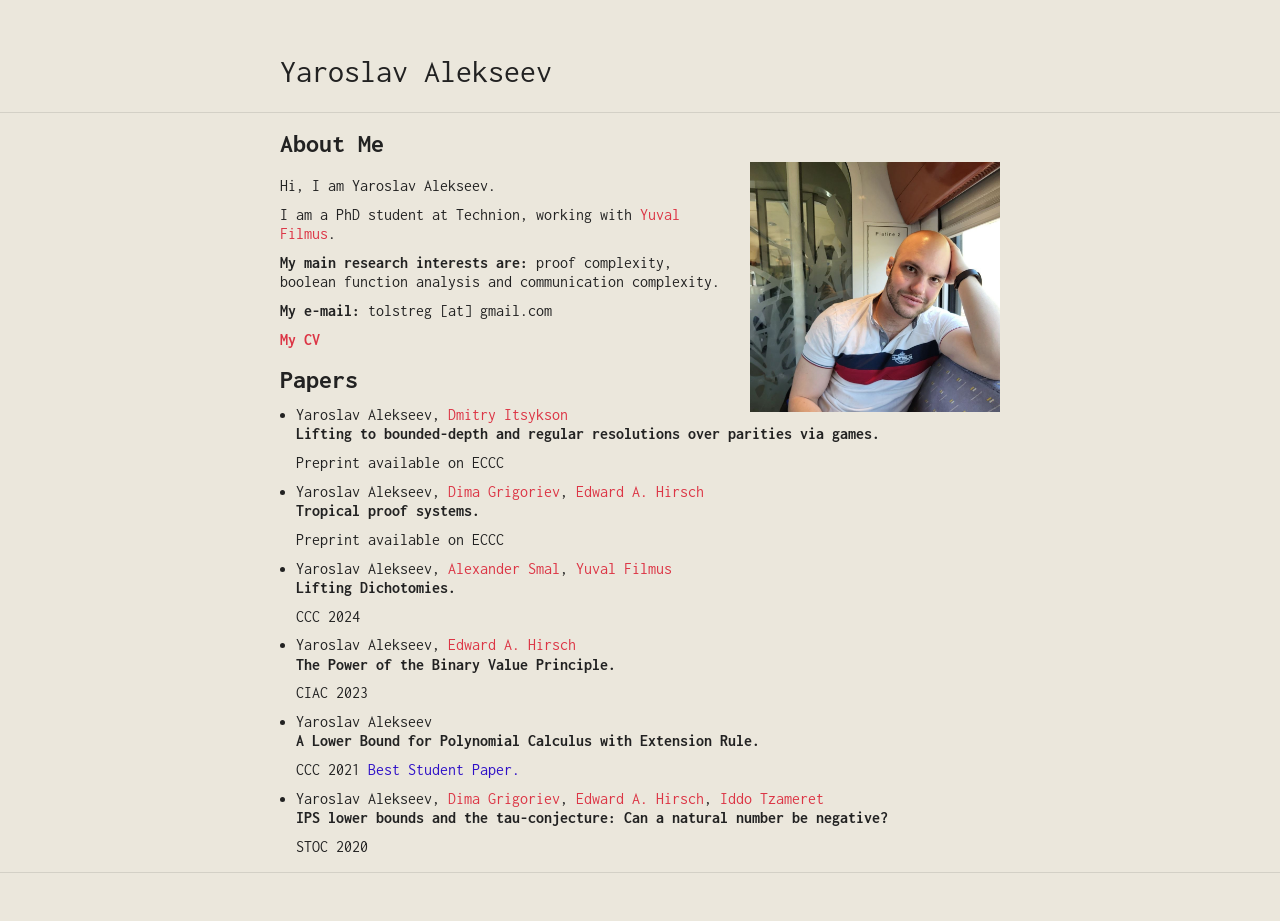
<file: index.html>
<!DOCTYPE html>

<html lang=""><head><meta http-equiv="Content-Type" content="text/html; charset=UTF-8">
<body style="background-color:#EBE7DC;">
    <meta name="viewport" content="width=device-width, initial-scale=1, shrink-to-fit=no">

    <title>Yaroslav Alekseev</title>
    <meta name="description" content="">
    <meta name="author" content="">

    <link href="https://fonts.googleapis.com/css2?family=Inconsolata:wght@400;700&amp;display=swap" rel="stylesheet">
    <link rel="stylesheet" href="./main/bootstrap.min.css" integrity="sha384-TX8t27EcRE3e/ihU7zmQxVncDAy5uIKz4rEkgIXeMed4M0jlfIDPvg6uqKI2xXr2" crossorigin="anonymous">
    <link rel="stylesheet" href="./main/all.min.css" integrity="sha512-iBBXm8fW90+nuLcSKlbmrPcLa0OT92xO1BIsZ+ywDWZCvqsWgccV3gFoRBv0z+8dLJgyAHIhR35VZc2oM/gI1w==" crossorigin="anonymous">
    <link rel="stylesheet" href="./main/researcher.min.css">

    

    
        
    
</head>

    <body data-new-gr-c-s-check-loaded="14.1209.0" data-gr-ext-installed=""><div class="container mt-5">
    <nav class="navbar navbar-expand-sm flex-column flex-sm-row text-nowrap p-0">
        <a class="navbar-brand mx-0 mr-sm-auto" href="https://aleksyar.github.io/" title="Anastasia Sofronova">
          
          Yaroslav Alekseev
        </a>
        <div class="navbar-nav flex-row flex-wrap justify-content-center">
            
        </div>
    </nav>
</div>
<hr>
<div id="content">
<div class="container">
    <h2 id="about-me">About Me</h2>
<figure class="avatar"><img src="./main/avatar.jpg" alt="avatar">
</figure>

<p>Hi, I am Yaroslav Alekseev.</p>
<p>I am a PhD student at Technion, working with <a href="https://yuvalfilmus.cs.technion.ac.il/">Yuval Filmus</a>. </p>
<p><b>My main research interests are:</b> proof complexity, boolean function analysis and communication complexity.</p>
<p><b>My e-mail:</b> tolstreg [at] gmail.com</p>
<p><b><a href="https://aleksyar.github.io/main/CV.pdf"> My CV</a></b></p>

<h2 id="papers">Papers</h2>
<ul>

<li> Yaroslav Alekseev, <a href="https://logic.pdmi.ras.ru/~dmitrits/">Dmitry Itsykson</a>
<p><b>Lifting to bounded-depth and regular resolutions over parities via games. </b></p>
<p>Preprint available on ECCC</p></li><p></p>

<li> Yaroslav Alekseev, <a href="https://logic.pdmi.ras.ru/~grigorev/">Dima Grigoriev</a>, <a href="https://edwardahirsch.github.io/edwardahirsch/">Edward A. Hirsch</a>
<p><b>Tropical proof systems. </b></p>
<p>Preprint available on ECCC</p></li><p></p>

<li> Yaroslav Alekseev, <a href="https://logic.pdmi.ras.ru/~smal/"> Alexander Smal</a>, <a href="https://yuvalfilmus.cs.technion.ac.il/">Yuval Filmus</a>
<p><b>Lifting Dichotomies.</b></p>
<p>CCC 2024 </p></li><p></p>

<li>Yaroslav Alekseev, <a href="https://edwardahirsch.github.io/edwardahirsch/">Edward A. Hirsch</a>
<p><b>The Power of the Binary Value Principle.</b></p>
<p>CIAC 2023</p></li><p></p>

<li>Yaroslav Alekseev
<p><b>A Lower Bound for Polynomial Calculus with Extension Rule.</b></p>
<p>CCC 2021 <span style="color: #2e10c7;">Best Student Paper.</span> </p></li><p></p>

<li>Yaroslav Alekseev, <a href="https://logic.pdmi.ras.ru/~grigorev/">Dima Grigoriev</a>, <a href="https://edwardahirsch.github.io/edwardahirsch/">Edward A. Hirsch</a>, <a href="https://www.doc.ic.ac.uk/~itzamere/">Iddo Tzameret</a>
<p><b>IPS lower bounds and the tau-conjecture: Can a natural number be negative?</b></p>
<p>STOC 2020</p></li><p></p>
</ul>
</div>

        </div><div id="footer" class="mb-5">
    <hr>
    
    <div class="container text-center">
        
<!--            <a href="https://t.me/hamelinny" class="fab fa-telegram fa-1x" title="Telegram"></a>-->

<!--            <a href="https://instagram.com/hamelinny" class="fab fa-instagram fa-1x" title="Instagram"></a>-->

<!--            <a href="mailto:ana.a.sofronova@gmail.com" class="fas fa-envelope fa-1x" title="E-mail"></a>-->

    </div>
    
    
</div>


</body><grammarly-desktop-integration data-grammarly-shadow-root="true"><template shadowrootmode="open"><style>
      div.grammarly-desktop-integration {
        position: absolute;
        width: 1px;
        height: 1px;
        padding: 0;
        margin: -1px;
        overflow: hidden;
        clip: rect(0, 0, 0, 0);
        white-space: nowrap;
        border: 0;
        -moz-user-select: none;
        -webkit-user-select: none;
        -ms-user-select:none;
        user-select:none;
      }

      div.grammarly-desktop-integration:before {
        content: attr(data-content);
      }
    </style><div aria-label="grammarly-integration" role="group" tabindex="-1" class="grammarly-desktop-integration" data-content="{&quot;mode&quot;:&quot;full&quot;,&quot;isActive&quot;:true,&quot;isUserDisabled&quot;:false}"></div></template></grammarly-desktop-integration></body></html>
</file>
<file: main/researcher.min.css>
#content a,.nav-link{color:#dc3545;text-decoration:none}#content a *,.nav-link *{color:#dc3545}#content a:hover,.nav-link:hover{color:#dc3545;text-decoration:underline}#footer a,.navbar-brand{color:#222;text-decoration:none}#footer a *,.navbar-brand *{color:#222}#footer a:hover,.navbar-brand:hover{color:#222;text-decoration:underline}#content table td,#content table th{border:1px solid #ccc;padding:6px 12px;text-align:left}*{color:#222;font-family:Inconsolata;line-height:1.2}.container{max-width:750px}.navbar-brand{font-size:2rem}#content p{margin-bottom:.6rem}#content h1,#content h2,#content h3,#content h4,#content h5,#content h6{font-size:medium;font-weight:700;margin:1rem 0 .6rem}#content h1{font-size:1.8rem}#content h2{font-size:1.6rem}#content h3{font-size:1.4rem}#content h4{font-size:1.2rem}#content img{display:block;margin:1rem auto;max-width:100%}#content .avatar>img{float:right;margin:-8px 0 0 16px;height:250px;width:250px}#content ol{counter-reset:list;list-style:none;padding-left:2rem}#content ol>li{display:table-row}#content ol>li:before{content:"[" counter(list,decimal)"] ";counter-increment:list;display:table-cell;text-align:right;padding-right:.5em}#content .container>ol,#content .footnotes>ol{padding-left:0}#content ul{list-style:inside;padding-left:2rem}#content ul>li{list-style-position:outside;margin-left:1em}#content .container>ul,#content .footnotes>ul{padding-left:0}#content table{margin:1rem auto;width:100%}#content table th{font-weight:700}#content table tr:nth-child(2n){background-color:#f8f8f8}#content blockquote{border-left:4px solid;font-style:italic;margin:1rem 0;padding:8px}#content code{color:#222;background-color:#f8f8f8;border:1px solid #ccc;border-radius:10%;padding:0 4px}#content pre code{all:unset}#content .highlight{margin:1rem auto}#content .highlight>pre{padding:8px}
</file>
